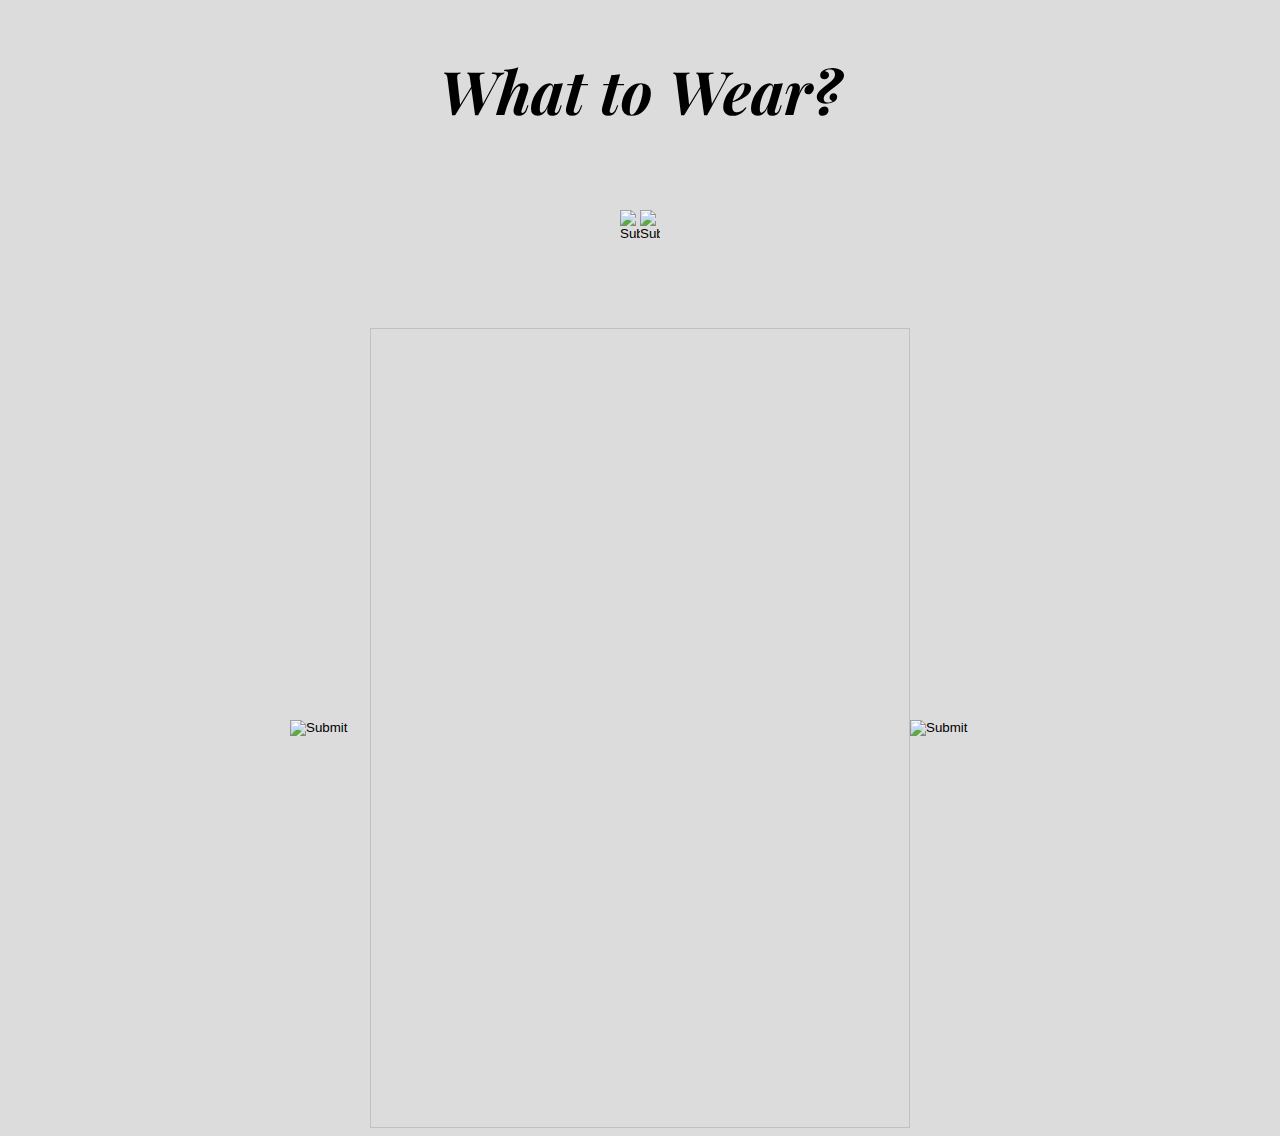
<file: index.html>
<!DOCTYPE html>
<html>
<head>
<meta charset="UTF-8">
<title>오늘 뭐입지?</title>
<script type="text/javascript" src="pin_summer.js"></script>
<script type="text/javascript" src="pin_spring.js"></script>
<script type="text/javascript" src="pin_fall.js"></script>
<script type="text/javascript" src="pin_winter.js"></script>
<script src="https://ajax.googleapis.com/ajax/libs/jquery/1.7.1/jquery.min.js" type="text/javascript"></script>
<link href="https://fonts.googleapis.com/css2?family=Playfair+Display:ital,wght@0,400;0,500;0,600;0,700;0,800;0,900;1,400;1,500;1,600;1,700;1,800;1,900&display=swap" rel="stylesheet">
<link rel="stylesheet" href="weather.css">
</head>
<body>
	<section>
		<div class="weather">
			<h2 class="title">What to Wear?</h2>
				<div class= "city_weather">
					<input type="image" width=20px src= "https://s3-alpha-sig.figma.com/img/d6fe/bbc0/024f60e036a9fdef07b514b373258820?Expires=1595203200&Signature=Y8uHQor7gIBjotD~9yS8cVxzj2nmp~Uylg1DNHSgODpWjMBAlozwF9V6ll5cpmBwIfQ53-LNhFdvrlis5bwAJ7eKzzdU5iQ9jRXUc3qc95uBfzIXSkGf2TyAxXtvStSLxLIR3mXzEGFuD2ya89ihtsBAuJkB448wRY9DLbSiOebyLuE2WgSmK3iEiLPfE7AiPv7mlHf0kelb6qutLbEplhTvkkmtWiD2th~PEQG42KRefALRRdHmHcOmVuROgshT~AHtP~htJQej0mUoJpDbvpSJ7MKd~452GeI~xgpVRbupLd3NSpC-DcjXXuXFLnNyfZjt-OBzmI3RX3YiNX1P4w__&Key-Pair-Id=APKAINTVSUGEWH5XD5UA" id="left_c">
					<p id="city"></p>
					<input type="image" width=20px src= "https://s3-alpha-sig.figma.com/img/b4d9/f3e9/2ee8193969adb90165fe18142c4e423d?Expires=1595203200&Signature=YOtCFl8TbbVFe3T4HkGlDkP6XLMOhxr5lTJSB2X3FnRKjudlSbPDjP6hlnFIqFxeomnL--hIfBqVItPGQNBen2kUVAL2D37tLb6nI1GvGhSpClliQQO~T5WNcL2yYNlbjQfecAYgHiuO~2mQ7MFGBmNOrEq70DTJO7jdeX5HLc2dmSUHWrEudRcNLIMTZjyldufdnxR85ol9dPaK4FYiOi8wvnoBMRJYNLmc6NAOMmL17E1iUnscZgccyk-TMH0jh2gqkD7rXPFrnZo~Qz3Khe34xXyPKdcDwpbhxCa1VBggg207qCDDqhb~cIhc0JYj5mOVrAFIzsGDwnSanWAqPg__&Key-Pair-Id=APKAINTVSUGEWH5XD5UA" id="right_c">
				</div>
					<img id="weather-img">
			<p id="temperature"></p>
		</div>
		<div class="clothes">
			<input type="image" width=80px src= "https://s3-alpha-sig.figma.com/img/d6fe/bbc0/024f60e036a9fdef07b514b373258820?Expires=1595203200&Signature=Y8uHQor7gIBjotD~9yS8cVxzj2nmp~Uylg1DNHSgODpWjMBAlozwF9V6ll5cpmBwIfQ53-LNhFdvrlis5bwAJ7eKzzdU5iQ9jRXUc3qc95uBfzIXSkGf2TyAxXtvStSLxLIR3mXzEGFuD2ya89ihtsBAuJkB448wRY9DLbSiOebyLuE2WgSmK3iEiLPfE7AiPv7mlHf0kelb6qutLbEplhTvkkmtWiD2th~PEQG42KRefALRRdHmHcOmVuROgshT~AHtP~htJQej0mUoJpDbvpSJ7MKd~452GeI~xgpVRbupLd3NSpC-DcjXXuXFLnNyfZjt-OBzmI3RX3YiNX1P4w__&Key-Pair-Id=APKAINTVSUGEWH5XD5UA" id="left">
			<img id="clothes-img" class="max-small">
			<input type="image" width=80px src= "https://s3-alpha-sig.figma.com/img/b4d9/f3e9/2ee8193969adb90165fe18142c4e423d?Expires=1595203200&Signature=YOtCFl8TbbVFe3T4HkGlDkP6XLMOhxr5lTJSB2X3FnRKjudlSbPDjP6hlnFIqFxeomnL--hIfBqVItPGQNBen2kUVAL2D37tLb6nI1GvGhSpClliQQO~T5WNcL2yYNlbjQfecAYgHiuO~2mQ7MFGBmNOrEq70DTJO7jdeX5HLc2dmSUHWrEudRcNLIMTZjyldufdnxR85ol9dPaK4FYiOi8wvnoBMRJYNLmc6NAOMmL17E1iUnscZgccyk-TMH0jh2gqkD7rXPFrnZo~Qz3Khe34xXyPKdcDwpbhxCa1VBggg207qCDDqhb~cIhc0JYj5mOVrAFIzsGDwnSanWAqPg__&Key-Pair-Id=APKAINTVSUGEWH5XD5UA" id="right">
		</div>


	</section>
	<script src="weather.js"></script>
</body>
</html>
</file>
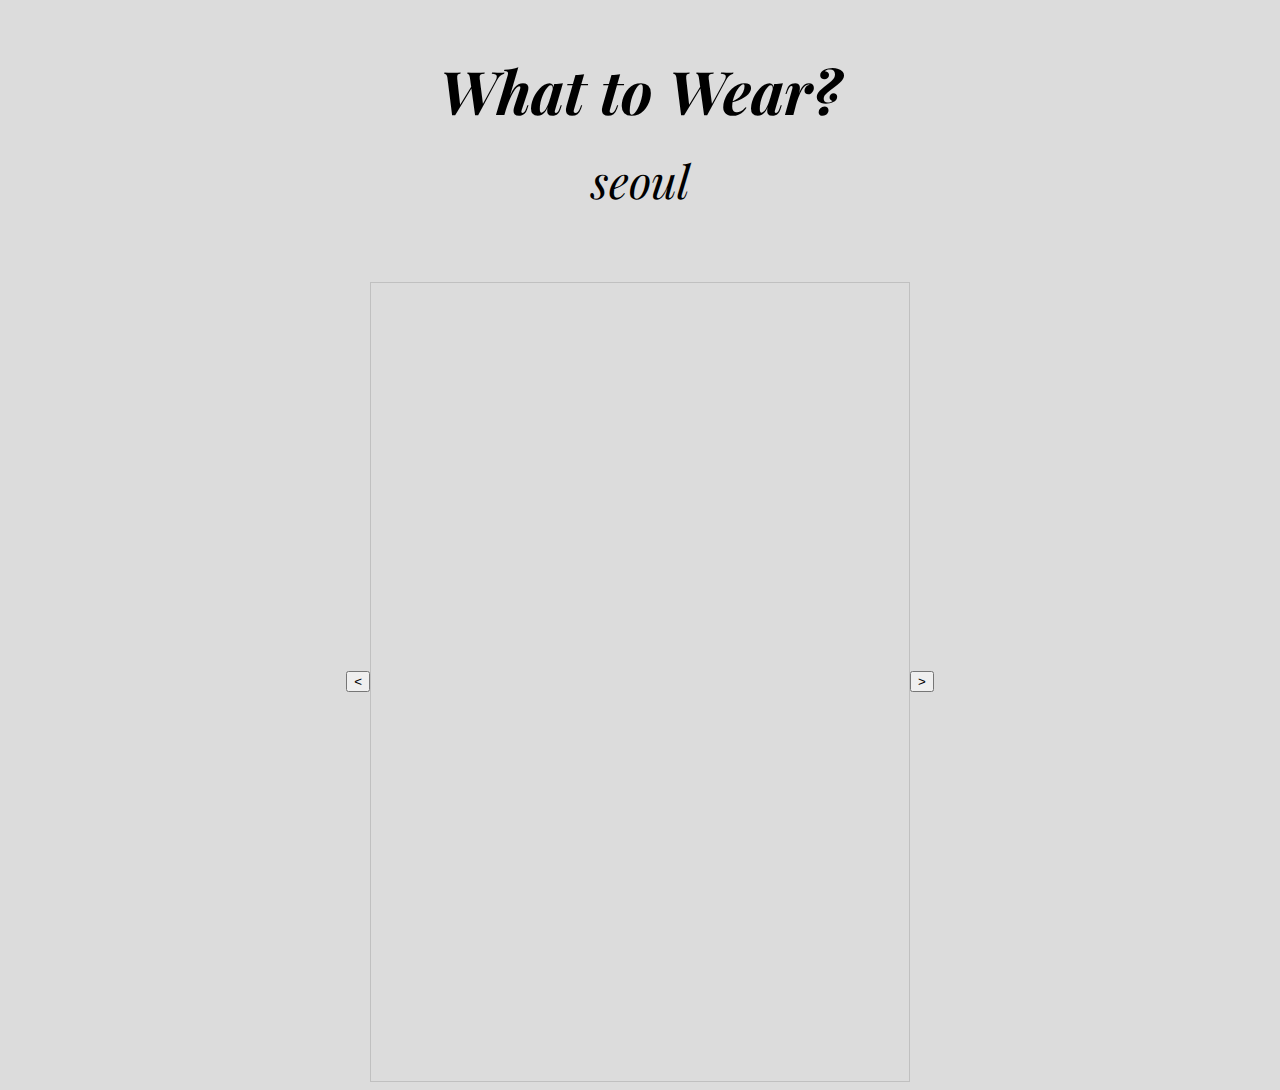
<file: weather.html>
<!-- newly pushed -->
<!DOCTYPE html>
<html>
<head>
<meta charset="UTF-8">
<title>오늘 뭐입지?</title>
<script type="text/javascript" src="imgs.js"></script>
<script src="http://code.jquery.com/jquery-1.11.1.min.js" type="text/javascript"></script>
<link href="https://fonts.googleapis.com/css2?family=Playfair+Display:ital,wght@0,400;0,500;0,600;0,700;0,800;0,900;1,400;1,500;1,600;1,700;1,800;1,900&display=swap" rel="stylesheet">
<link rel="stylesheet" href="weather.css">
</head>
<body>
	<section>
		<div class="weather">
			<h2 class="title">What to Wear?</h2>
			<p id="city">seoul</p>
			<img id="weather-img">
			<p id="temperature"></p>
		</div>
		<div class="clothes">
			<input type="button" id="left" value="<">
			<img id="clothes-img" class="max-small">
			<input type="button" id="right" value=">">
		</div>
	</section>
	<script src="weather.js"></script>
</body>
</html>
</file>
<file: weather.css>
body{
        text-align : center;
        background-color: rgba(220, 220, 220, 1);
    }
	.weather{
        position : relative;
        font-family: "Playfair Display";
		font-style: italic;
        font-weight: normal;
        line-height: 0px;
	}
	.title{
		font-size: 60px;
		line-height: 80px;
		color : #000000;
    }
    .city_weather{
        display: flex;
        justify-content: center;
        align-items: center;
    }
	#temperature{
        font-size : 50px;
    }
    #city{
        font-size :46px;
    }
	.max-small{
		width : 540px;
		height : 800px;
		/* max-width: 440px; */
		/* max-height: 440px; */
	}
	.clothes{
        display: flex;
        justify-content: center;
        align-items: center;
    }
</file>
